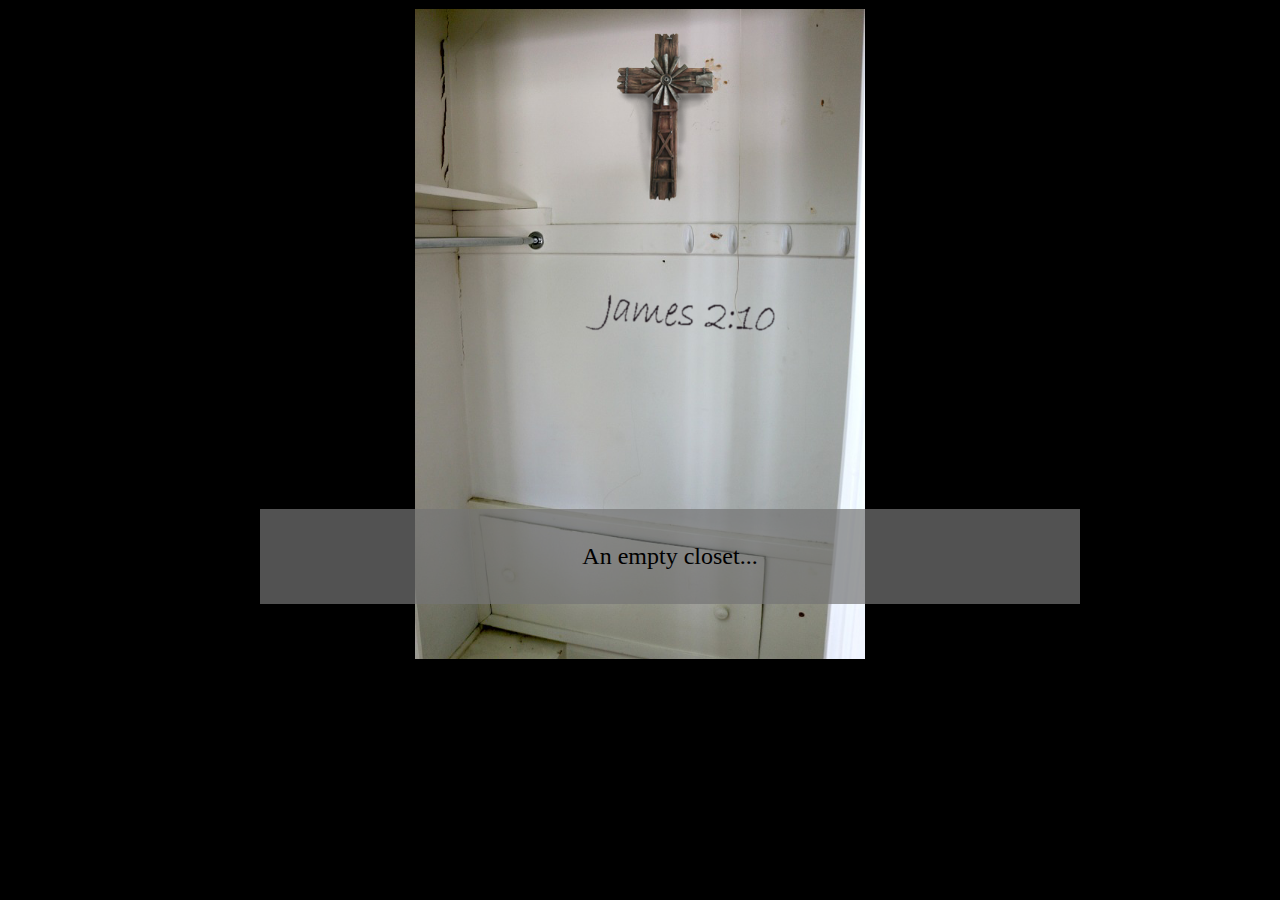
<file: closet.html>
<html>
  <head>
    <link rel="stylesheet" href="kitchen.css" />
    <link rel="stylesheet" href="closet.css" />
    <script src="./jquery-3.6.0.min.js"></script>
    <script>
      $(document).ready(function () {
        sessionStorage.setItem("closet", "done");
        var dialogueProgress = 0;
        var choiceProgress = 0;
        document.getElementById("closetTheme").play();

        $(".dialogueBox").show();
        $(".dialogue").html("An empty closet...");

        $(".dialogueBox").click(function () {
          dialogueProgress++;
          console.log(dialogueProgress);
          if (dialogueProgress == 1) {
            $(".dialogueBox").hide();
            $(".maga").show();
          }
          if (dialogueProgress == 2) {
            $(".dialogue").html("I wonder why");
          }
          if (dialogueProgress == 3) {
            $(".dialogueBox").hide();
            $(".verse").show();
          }
          if (dialogueProgress == 4) {
            document.getElementById("closetTheme").pause();
            setTimeout(function () {
              $(".calling, .ignoreCall, .recieveCall").show();
              $(".dialogueBox").hide();
              document.getElementById("ringtone").play();
            }, 1000);
          }
          if (dialogueProgress == 5) {
            $(".dialogue, .dialogueBox").toggleClass("girlDialogue");
            $(".dialogue").html(
              "A prayer closet? You need a closet for praying?"
            );
          }
          if (dialogueProgress == 6) {
            $(".dialogue, .dialogueBox")
              .toggleClass("girlDialogue")
              .css("pointer-events", "none");
            $(".dialogue").html(
              "It's more like a glorified naughty corner really...You don't wanna know how many hours i've spent in there."
            );
            $(".good").show().html("You got locked in here? Why?");
            $(".bad")
              .show()
              .html(
                "Baha a naughty corner! This lady super nanny or something?"
              );
          }
          if(dialogueProgress == 7){
            $(".dialogue, .dialogueBox").toggleClass("girlDialogue")
            $('.dialogue').html('That sounds horrible.')
          }
          if(dialogueProgress == 8){
            $(".dialogue, .dialogueBox").toggleClass("girlDialogue")
            $('.dialogue').html("It's okay I think it's over now.")
          }
          if(dialogueProgress == 9){
            $(".dialogue, .dialogueBox").toggleClass("girlDialogue")
            $('.dialogue').html("Over? What do you mean? ")
          }
          if(dialogueProgress == 10){
            $(".dialogue, .dialogueBox").toggleClass("girlDialogue")
            $('.dialogue').html("Oh uh... nevermind. I'll let you get back to looking for the key. Good luck!")
            addClue()
            dialogueProgress = 12;
          }
          if(dialogueProgress == 11){
            $(".dialogue, .dialogueBox").toggleClass("girlDialogue")
            $('.dialogue').html("Let me get back to looking for this key then. I'll give you a call when I find it.")
          }
          if(dialogueProgress == 12){
            $(".iphone").slideUp()
          }
          if(dialogueProgress == 13){
            $('.dialogueBox').hide()
            $('.background').fadeOut(3000)
            setTimeout(function(){
              window.location = 'hallway.html'
            }, 3000)
          }

        });

        $(".maga").click(function () {
          $('.maga').hide()
          document.getElementById("wood").play();
          $(".dialogueBox").show();
          $(".dialogue").html(
            "There seems to be some magazines stuffed behind this board."
          );
        });

        $(".verse").click(function () {
          $(".dialogueBox").show();
          sessionStorage.setItem("verseFound", "done");
          $(".dialogue").html("Hmm. Odd they didn't write out the verse.");
        });

        $(".recieveCall").click(function () {
          document.getElementById("ringtone").pause();
          document.getElementById("closetTheme").play();
          $(".calling, .recieveCall, .ignoreCall").hide();
          $(".iphone").show();
          $(".dialogueBox, .dialogue")
            .toggleClass("girlDialogue")
            .css("pointer-events", "auto")
            .show();
          $(".dialogue").html("Did you find the key?");
          $(".good, .bad").show();
          $(".good").html(
            "No key here I'm afraid. I'm in a really weird room though."
          );
          $(".bad").html(
            "Nah but I found the Jesus closet. Gotta say my prayers ya know."
          );
        });

        $(".ignoreCall").click(function () {
          document.getElementById("ringtone").pause();
          document.getElementById("ringtone").currentTime = 0;
          $(".calling").hide();
          setTimeout(function () {
            document.getElementById("ringtone").play();
            $(".calling").show();
          }, 2000);
        });

        function addPoint(value) {
          choiceProgress++;
          if (value == "good") {
            var point = parseInt(sessionStorage.getItem("goodCounter"));
            point++;
            sessionStorage.setItem("goodCounter", point);
          }
          if (value == "bad") {
            var point = parseInt(sessionStorage.getItem("badCounter"));
            point++;
            sessionStorage.setItem("badCounter", point);
          }
        }

        function addClue() {
          var clues = sessionStorage.getItem("cluesFound");
          if (clues == null) {
            sessionStorage.setItem("cluesFound", "1");
          } else {
            clues = parseInt(clues);
            clues++;
            sessionStorage.setItem("cluesFound", clues);
          }
        }

        $(".good").click(function () {
          $(".good, .bad").hide();
          addPoint("good");
          if(choiceProgress == 2){
            $('.dialogue').html("For punishment. Sometimes I didn't even know what I had done wrong half the time.")
            $('.dialogueBox').css('pointer-events', 'auto')
          } else {
            $(".dialogue").html("Oh you found the prayer closet!");
          }
        });

        $('.bad').click(function(){
          $(".good, .bad").hide();
          addPoint("bad")
          if(choiceProgress == 2){
            $('.dialogue').html("Supernanny... Good one. Look we don't have time for joking around. I really need to get out of here.")
            dialogueProgress = 10;
            $('.dialogueBox').css('pointer-events', 'auto')
          } else {
            $('.dialogue').html("har har very funny. It's a prayer closet.")
          dialogueProgress = 4;
          }
        })

      });
    </script>
  </head>

  <body>
    <audio id="closetTheme">
      <source src="/sound/forthecloset.mp3" />
    </audio>

    <audio id="wood">
      <source src="/sound/wood.mp3" />
    </audio>

    <audio id="ringtone">
      <source src="sound/ringTone.mp3" />
    </audio>

    <div class="background">
      <img class="room" src="/images/closet.png" />
      <div class="maga"></div>
      <div class="verse"></div>
      <img class="iphone" src="/images/incomingCall.png" />
      <img class="calling" src="images/incomingCall.png" />
      <div class="ignoreCall"></div>
      <div class="recieveCall"></div>
      <p class="good"></p>
      <p class="bad"></p>
      <div class="dialogueBox">
        <p class="dialogue"></p>
        <p class="reminder"></p>
      </div>
    </div>
  </body>
</html>
</file>
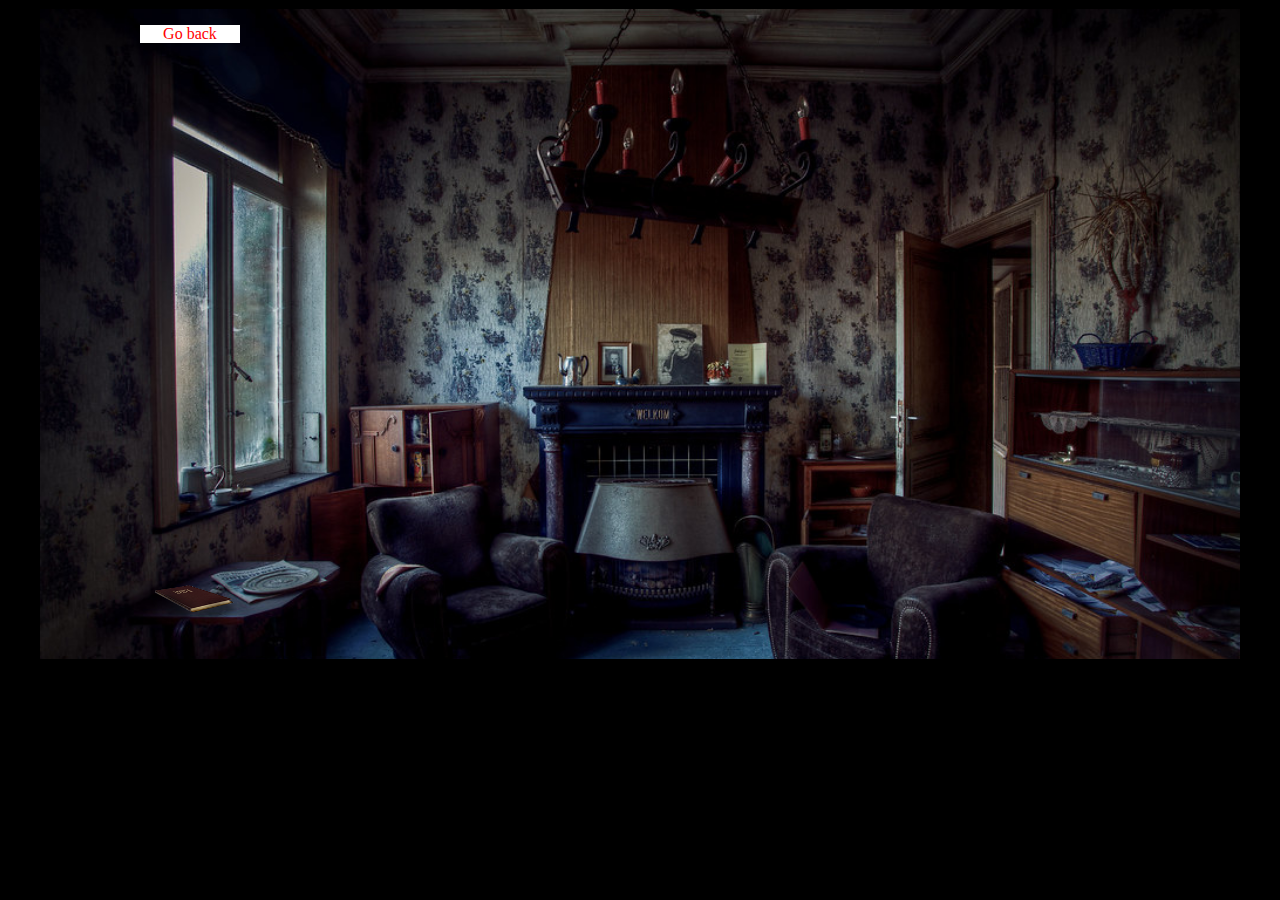
<file: livingRoom.html>
<html>
  <head>
    <link rel="stylesheet" href="kitchen.css" />
    <link rel="stylesheet" href="livingRoom.css" />
    <script src="./jquery-3.6.0.min.js"></script>
    <script>
      $(document).ready(function () {
        var dialogueProgress = 0;

        document.getElementById("theme").play();

        setTimeout(function () {
          $(".dialogueBox").show();
          $(".dialogue").html("Well this looks rather homey.");
        }, 1000);

        $(".dialogueBox").click(function () {
          dialogueProgress++;
          if (dialogueProgress == 1) {
            $(".dialogue").hide();
            $(".reminder").show().html("Search the room");
            $(".dialogueBox").css("pointer-events", "none");
          }
          if (dialogueProgress == 2) {
            $(".dialogue").html("What verse should I read?");
            $(".dialogueBox").css("pointer-events", "none");
            showVerses();
          }
          if (dialogueProgress == 3) {
            $(".dialogue").html("hmmm... not every helpful.");
          }
          if (dialogueProgress == 4) {
            $(".dialogue").html("Maybe a different one?");
            dialogueProgress = 1;
          }
          if (dialogueProgress == 5) {
            $(".dialogue").html("Time to get out here.");
          }
          if (dialogueProgress == 6) {
            $(".background").fadeOut(3000);
            setTimeout(function () {
              window.location = "hallway.html";
            }, 3000);
          }
          if (dialogueProgress == 5) {
            $(".dialogue").html("Time to get out of here!");
          }
          if (dialogueProgress == 6) {
            $(".background").fadeOut(3000);
            setTimeout(function () {
              window.location = "hallway.html";
            }, 3000);
          }
        });

        $(".bible").click(function () {
          $(".dialogue").show().html("Ah yes the good book.");
          $(".bible").fadeOut();
          $(".reminder").hide();
          $(".dialogueBox").css("pointer-events", "auto");
        });

        $(".bible").click(function () {
          $(".dialogue").show().html("Ah yes the good book.");
          $(".bible").fadeOut();
          $(".reminder").hide();
        });

        function showVerses() {
          if (sessionStorage.getItem("verseFound") == "done") {
            $(".open, .choice1, .choice2, .choice3, .choice4").fadeIn();
          } else {
            $(".open, .choice1, .choice2, .choice3").fadeIn();
          }
        }

        function hideVerses() {
          document.getElementById("flip").play();
          $(".open").fadeOut();
          setTimeout(function () {
            $(".open").fadeIn();
          }, 500);
          $(".choice1, .choice2, .choice3, .choice4").fadeOut();
        }

        $(".choice1").click(function () {
          console.log("click");
          hideVerses();
          $(".dialogue").html(
            "Cast all your anxiety on him because he cares for you. "
          );
          $(".dialogueBox").css("pointer-events", "auto");
        });

        $(".choice2").click(function () {
          hideVerses();
          $(".dialogue").html(
            "but those who hope in the LORD will renew their strength. They will soar on wings like eagles; they will run and not grow weary, they will walk and not be faint.  "
          );
          $(".dialogueBox").css("pointer-events", "auto");
        });
        $(".choice3").click(function () {
          hideVerses();
          $(".dialogue").html(
            "He replied, “Because you have so little faith. Truly I tell you, if you have faith as small as a mustard seed, you can say to this mountain, ‘Move from here to there,’ and it will move. Nothing will be impossible for you.” "
          );
          $(".dialogueBox").css("pointer-events", "auto");
        });
        $(".choice4").click(function () {
          hideVerses();
          $(".key").fadeIn();
          $(".dialogue").html("Oh my god, is that what I think it is?");
          $(".dialogueBox").css("pointer-events", "none");
          document.getElementById("theme").pause();
        });

        $(".key").click(function () {
          $(".key").fadeOut();
          document.getElementById("victory").play();
          sessionStorage.setItem("foundKey", "done");
          $(".dialogue").html("YES! Finally!");
          $(".dialogueBox").css("pointer-events", "auto");
          dialogueProgress = 4;
        });

        $(".goBack").click(function () {
          $(".background").fadeOut(3000);
          setTimeout(function () {
            window.location = "hallway.html";
          }, 3000);
        });
      });
    </script>
  </head>
  <body>
    <audio id="theme">
      <source src="/sound/Tonight You Belong to Me - Creepy Version.mp3" />
    </audio>

    <audio id="flip">
      <source src="/sound/Book Flipping Sound Effect.mp3" />
    </audio>

    <audio id="victory">
      <source src="/sound/Victory sound effect.mp3" />
    </audio>

    <div class="background">
      <img class="bible" src="/images/bible.png" />
      <img class="open" src="/images/openBible.png" />
      <img class="key" src="/images/key.png" />
      <p class="choice1">1 Peter 5:7</p>
      <p class="choice2">Isiah 40:31</p>
      <p class="choice3">Matthew 17:20</p>
      <p class="choice4">James 2: 10</p>
      <p class="goBack">Go back</p>
      <div class="dialogueBox">
        <p class="dialogue"></p>
        <p class="reminder"></p>
      </div>
    </div>
  </body>
</html>
</file>
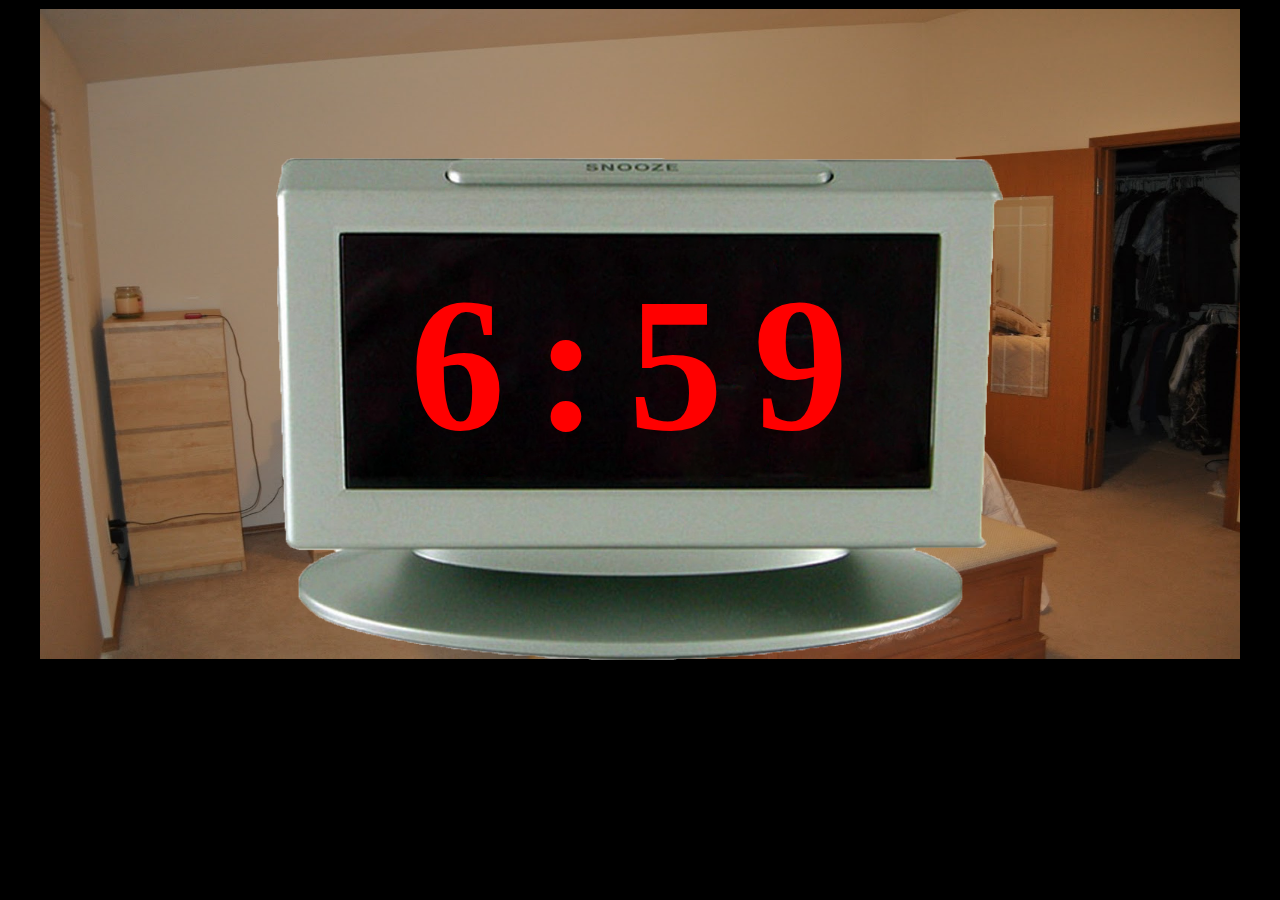
<file: phoneCall.html>
<html>

<head>
    <link href="phoneCall.css" rel="stylesheet" />
    <script src="jquery-3.6.0.min.js"></script>

    <script>
        $(document).ready(function() {
            var dialogueProgression = 0;
            var curtain1 = false;
            var curtain2 = false;
            var dialledNum = "";
            var stopProgressing = false;

            $(".time").html("6:59");

            setTimeout(function() {
                $(".time").html("7:00");
                document.getElementById("alarm").play();
            }, 1000);

            $(".clock, .time").click(function() {
                document.getElementById("alarm").pause();
                document.getElementById("button").play();
                document.getElementById("backgroundMusic").play();
                $(".time").fadeOut(1000);
                $(".clock").fadeOut(1000);
                $(".dialogue").fadeIn(1000).html("Oh yes another beautiful day!");
            });

            $(".dialogueBox").click(function() {
                if (stopProgressing == false) {


                    dialogueProgression++;

                    if (dialogueProgression == 1) {
                        $(".dialogue").html(
                            "Time to open the curtains and let the sun in!"
                        );
                    }

                    if (dialogueProgression == 2) {
                        $(".window, .curtain1, .curtain2, .rod, .reminder").fadeIn();
                        $(".dialogueBox").css("pointer-events","none");
                        $('.dialogue').hide()
                        $(".bedroom").fadeOut();
                        $(".reminder").html("click the curtains to open them");
                    }

                    if (dialogueProgression == 3) {
                        $(".dialogue").show().html("I wonder if that old lady is doing okay...")
                    }

                    if (dialogueProgression == 4) {
                        $(".dialogue").html("What could of happened to her?")
                    }

                    if (dialogueProgression == 5) {
                        $(".dialogue").html("Oh I think I can see something in the window");
                    }

                    if (dialogueProgression == 6) {
                        document.getElementById("backgroundMusic").pause();
                        document.getElementById("creepyMusic").play();
                        $(".windowWitNum").show();
                        $(".curtain1, .curtain2").fadeOut();
                        $(".dialogue").html("....");
                    }

                    if (dialogueProgression == 7) {
                        $(".dialogue").html("Oh my god.");
                    }

                    if (dialogueProgression == 8) {
                        document.getElementById("backgroundMusic").play();
                        $(".dialogue").html("well I guess I should help them!");
                    }
                    if (dialogueProgression == 9) {
                        $(".dialogue").html("I'll grab my phone");
                        $(".dialogueBox").css("pointer-events","none");
                        $('.iphone').slideDown()
                    }
                    if (dialogueProgression == 10) {
                        $('.dialogue').html('h-hello?')
                        document.getElementById("backgroundMusic").pause();
                        document.getElementById('phoneCallMusic').play()
                    }
                    if (dialogueProgression == 11) {
                        $('.dialogue').html('Oh thank god you got the number! Thankyou jesus!');
                        $('.dialogueBox, .dialogue').toggleClass("girlDialogue");
                    }
                    if (dialogueProgression == 12) {
                        $('.dialogue').html("What's going on? Are you okay?")
                        $('.dialogueBox, .dialogue').toggleClass("girlDialogue");

                    }
                    if (dialogueProgression == 13) {
                        $('.dialogue').html("I'm stuck in this room! I've been locked in for a day and I can't get out! You gotta help me PLEASE!")
                        $('.dialogueBox, .dialogue').toggleClass("girlDialogue");
                    }
                    if (dialogueProgression == 14) {
                        $('.dialogue').html("Calm down, I'll help you. Do you need me to call the police?")
                        $('.dialogueBox, .dialogue').toggleClass("girlDialogue");
                    }
                     if (dialogueProgression == 15) {
                        $('.dialogue').html("No! I mean there's really no need, just come over right now! I'm sure you can get me out. ")
                        $('.dialogueBox, .dialogue').toggleClass("girlDialogue");
                    }
                    
                    if(dialogueProgression == 16) {
                        $('.dialogue').html("Have you tried the window? There's one right here.")
                        $('.dialogueBox, .dialogue').toggleClass("girlDialogue");
                    }
                    
                    if(dialogueProgression == 17) {
                        $('.dialogue').html("It's locked too! Please just come here and get this door open. I'm so sick of this room.")
                        $('.dialogueBox, .dialogue').toggleClass("girlDialogue");
                    }
                    if(dialogueProgression == 18) {
                        $('.dialogue').html("How exactly am I supposed to open it anyway?")
                        $('.dialogueBox, .dialogue').toggleClass("girlDialogue");
                    }
                    if(dialogueProgression == 19) {
                        $('.dialogue').html("There's a key. Please just come here and I'll explain how you can get it open.")
                        $('.dialogueBox, .dialogue').toggleClass("girlDialogue");
                    }
                    
                    if(dialogueProgression == 20) {
                        $('.dialogue').html("Okay okay, I'm coming just hold on.")
                        $('.dialogueBox, .dialogue').toggleClass("girlDialogue");
                        document.getElementById('phoneCallMusic').pause()
                    }
                    if(dialogueProgression == 21) {
                        $('.dialogue').html("Time to save the girl next door I guess.")

                    }
                    if(dialogueProgression == 22) {
                        $('.background').fadeOut(3000)
                        setTimeout(function(){
                            window.location = 'theHouse.html'
                        }, 3000)
                    }
                }

            });


            $(".curtain1").click(function() {
                curtain1 = true;
                console.log("click");
                $(".curtain1").animate({
                        width: "100px",
                        left: "850px",
                    },
                    1000
                );
                curtains(curtain1, curtain2);
            });

            $(".curtain2").click(function() {
                curtain2 = true;
                $(".curtain2").animate({
                    width: "100px",
                    left: "270px",
                });
                curtains(curtain1, curtain2);
            });

            function curtains(curtain1, curtain2) {
                if (curtain1 && curtain2) {
                    $(".reminder").fadeOut();
                    $(".dialogue").show().html("Lovely");
                    $(".dialogueBox").css("pointer-events","auto");
                    $(".theHouse, .girl").fadeIn(3000);
                }
            }

            $(".iphone").click(function() {
                $('.dial, .phoneNumber').fadeIn()
                $('.reminder').show().html('Click the numbers on the phone to dial')
                $('.one, .two, .three, .four, .five, .six, .seven, .eight, .nine, .zero, .star, .hash, .call').show()
                $('.dialogue').hide()
            })

            function numberCheck() {
                $('.reminder').hide()
                var correctNumber = '0425685973'
                $('.phoneNumber').html(dialledNum)
                if (dialledNum.length == 10) {
                    if (dialledNum == correctNumber) {
                        rightNumber()
                        return true
                    } else {
                        console.log('wrong number')
                        dialledNum = "";
                        wrongNumber()
                        return false
                    }
                }
                return false
            }

            function wrongNumber() {
                document.getElementById("ringing").play()
                setTimeout(function() {
                    document.getElementById("ringing").pause()
                    document.getElementById("disconnected").play()
                    $('.dialogue').show()
                    stopProgressing = true;
                    $('.dialogue').html("I don't think that's quite right. Let me try again")
                }, 6000)
            }

            function rightNumber() {
                console.log('correct number')
                stopProgressing = false;
                $('.dial, .iphone, .phoneNumber, .numbers').fadeOut()
                $('.dialogue').fadeIn().html('ringing')
                $(".dialogueBox").css("pointer-events","auto");
                document.getElementById("ringing").play()
                setTimeout(function() {
                    document.getElementById("ringing").pause()
                }, 3000)
                //                note to self, finish this function and progress the story
            }


            if (dialledNum <= 10) {



                $('.one').click(function() {
                    document.getElementById("buttonSound").play()
                    dialledNum = dialledNum + '1'
                    console.log('1', dialledNum.length)
                    numberCheck()
                });

                $('.two').click(function() {
                    document.getElementById("buttonSound").play()
                    dialledNum = dialledNum + '2'
                    console.log('2')
                    numberCheck()
                });

                $('.three').click(function() {
                    document.getElementById("buttonSound").play()
                    dialledNum = dialledNum + '3'
                    console.log('3')
                    numberCheck()
                });

                $('.four').click(function() {
                    document.getElementById("buttonSound").play()
                    dialledNum = dialledNum + '4'
                    console.log('4')
                    numberCheck()
                });

                $('.five').click(function() {
                    document.getElementById("buttonSound").play()
                    dialledNum = dialledNum + '5'
                    console.log('5')
                    numberCheck()
                });

                $('.six').click(function() {
                    document.getElementById("buttonSound").play()
                    dialledNum = dialledNum + '6'
                    console.log('6')
                    numberCheck()
                });

                $('.seven').click(function() {
                    document.getElementById("buttonSound").play()
                    dialledNum = dialledNum + '7'
                    console.log('7')
                    numberCheck()
                });

                $('.eight').click(function() {
                    document.getElementById("buttonSound").play()
                    dialledNum = dialledNum + '8'
                    console.log('8')
                    numberCheck()
                });

                $('.nine').click(function() {
                    document.getElementById("buttonSound").play()
                    dialledNum = dialledNum + '9'
                    console.log('9')
                    numberCheck()
                });

                $('.zero').click(function() {
                    document.getElementById("buttonSound").play()
                    dialledNum = dialledNum + '0'
                    console.log('0')
                    numberCheck()
                });

                $('.star').click(function() {
                    document.getElementById("buttonSound").play()
                    dialledNum = dialledNum + '*'
                    console.log('*')
                    numberCheck()
                });

                $('.hash').click(function() {
                    document.getElementById("buttonSound").play()
                    dialledNum = dialledNum + '#'
                    console.log('#')
                    numberCheck()
                });

            }

            $('.call').click(function() {
                var result = numberCheck()
                console.log(result)
                if (result == false) {
                    dialledNum = ''
                    wrongNumber()
                }
            });

            //            Exit viewing the phone when dialing the number
            $('.windowWitNum').click(function() {
                $('.dial, .phoneNumber').hide()
            })


        });

    </script>
</head>

<body>
    <audio id="alarm">
        <source src="sound/Alarm%20Clock%20Sound%20Effect%20No%20Copyright%20(HQ).mp3" />
    </audio>

    <audio id="button">
        <source src="sound/Wooden%20Button%20Click%20Sound%20Effect.mp3" />
    </audio>

    <audio id="backgroundMusic">
        <source src="sound/SpongeBob%20SquarePants%20Production%20Music%20-%20Bell%20Hop%20(a).mp3" />
    </audio>

    <audio id="creepyMusic">
        <source src="sound/jump2.mp3" />
        />
    </audio>

    <audio id="ringing">
        <source src="sound/internalRingign.mp3" />
    </audio>

    <audio id="buttonSound">
        <source src="sound/buttonClick.mp3" />
    </audio>

    <audio id="disconnected">
        <source src="sound/Phone%20Disconnect%20Tones%20and%20Message.mp3" />
    </audio>

    <audio id="phoneCallMusic">
        <source src="sound/phonecallTheme.mp3" />
    </audio>

    <div class="background">
        <img class="window" src="images/editedWindow.png" />
        <img class="curtain1" src="images/half%20window.png" />
        <img class="curtain2" src="images/half%20window.png" />
        <img class="rod" src="images/justTheRod.png" />
        <img class="theHouse" src="images/houseAtDay.png" />
        <img class="windowWitNum" src="./images/creepyWindow.jpg.png" />
        <img class="iphone" src="/images/iphone.jpg.png" />
        <img class="dial" src="images/dial.jpg.png" />

        <div class="numbers">
            <div class="one"> </div>
            <div class="two"> </div>
            <div class="three"> </div>
            <div class="four"> </div>
            <div class="five"> </div>
            <div class="six"> </div>
            <div class="seven"> </div>
            <div class="eight"> </div>
            <div class="nine"> </div>
            <div class="zero"> </div>
            <div class="star"> </div>
            <div class="hash"></div>
            <div class="call"></div>
        </div>

        <p class="phoneNumber"></p>

        <div class="dialogueBox">
            <p class="dialogue"></p>

            <p class="reminder"></p>
        </div>

        <img class="clock" src="images/alarm%20clock.jpg.png" />
        <img class="bedroom" src="images/FaithBedroom.jpg" />

        <h1 class="time"></h1>

    </div>
</body>

</html>
</file>
<file: kitchen.css>
body {
  text-align: center;
  background-color: black;
  user-select: none;
}

.background {
  position: relative;
  width: 1200px;
  height: 650px;
  border: 1px solid black;
  margin-left: auto;
  margin-right: auto;
  background-color: black;
  background-image: url(/images/kitchen.jpg);
  background-size: cover;
}

.dialogue,
.reminder {
  color: black;
  font-size: 24px;
}

.dialogueBox {
  border-color: white;
  border-width: 1px;
  width: 800px;
  background: rgba(117, 117, 117, 0.7) /* grey background with 30% opacity */;
  position: absolute;
  top: 500px;
  display: none;
  left: 220px;
  z-index: 8;
  padding: 10px;
}

.reminder {
  font-style: italic;
  font-size: 14px;
}

.jack {
  position: absolute;
  width: 100px;
  top: 300px;
  left: 350px;
  filter: brightness(0.7);
}

.sink {
  position: absolute;
  width: 290px;
  height: 155px;
  top: 270px;
  left: 720px;
}

.sink:hover,
.jack:hover {
  filter: brightness(0.5);
  cursor: pointer;
}

.bloodySink {
  left: 0;
  position: absolute;
  width: 1200px;
  height: 650px;
  display: none;
  z-index: 0;
}

.iphone {
  position: absolute;
  z-index: 7;
  width: 130px;
  bottom: 10px;
  right: 10px;
  display: none;
}

.calling {
  position: absolute;
  z-index: 1;
  width: 400px;
  left: 400px;
  height: 650px;
  display: none;
}

.ignoreCall {
  position: absolute;
  width: 100px;
  height: 100px;
  z-index: 2;
  left: 645px;
  top: 455px;
  display: none;
}

.recieveCall {
  position: absolute;
  width: 100px;
  height: 100px;
  z-index: 2;
  left: 450px;
  top: 455px;
  display: none;
}

.girlDialogue {
  color: white;
  background-color: rgba(104, 2, 60, 0.7);
  border-radius: 10px;
}

.girlDialogue:before {
  content: "";
  width: 0px;
  height: 0px;
  position: absolute;
  border-left: 10px solid rgba(104, 2, 60, 0.7);
  border-right: 10px solid transparent;
  border-top: 10px solid rgba(104, 2, 60, 0.7);
  border-bottom: 10px solid transparent;
  right: -19px;
  top: 5px;
}

.good,
.bad {
  position: absolute;
  top: 100px;
  left: 310px;
  background-color: white;
  color: black;
  font-size: 20px;
  width: 200px;
  padding: 10px;
  display: none;
}

.good:hover,
.bad:hover {
  background-color: black;
  color: white;
  cursor: pointer;
}

.bad {
  left: 690px;
}
</file>
<file: closet.css>
.background{
    background-image: none;
    background-color: black;
}

.room{
    height: 650px;
}

.maga {
    width: 300px;
    height: 40px;
    position: absolute;
    left: 440px;
    bottom: 100px;
    cursor: pointer;
    display: none;
}

.verse{
    width: 200px;
    height: 70px;
    position: absolute;
    left: 540px;
    top: 270px;
    display: none;
    cursor: pointer;
}
</file>
<file: livingRoom.css>
.background{
    background-image: url('/images/livingRoom.jpg');
}

.bible{
    position: absolute;
    left: 100px;
    bottom: 30px;
}

.bible:hover, .key:hover, .goBack:hover{
    filter: brightness(0.3);
    cursor: pointer;
}

.open{
    position: absolute;
    width: 700px;
    bottom: -10px;
    left: 280px;
    display: none;
    z-index: 0;
}

.choice1, .choice2, .choice3, .choice4 {
    background-color: white;
    width: 150px;
    margin-left: auto;
    margin-right: auto;
    cursor: pointer;
    display: none;
}

.choice1:hover, .choice2:hover, .choice3:hover, .choice4:hover {
    background-color: black;
    color: white;
}

.key{
    display: none;
    position: absolute;
    z-index: 1;
    transform: rotate(250deg);
    width: 100px;
    top: 400px;
}

.goBack {
    background-color: white;
    color: red;
    width: 100px;
    position: absolute;
    left: 100px;
}
</file>
<file: phoneCall.css>
body {
    text-align: center;
    background-color: black;
    user-select: none;
}


.background {
    position: relative; 
    width: 1200px;
    height: 650px;
    border: 1px solid black;
    margin-left: auto; 
    margin-right: auto;
    background-color: black;
}

.clock{
    width:800px;
    height: auto;
    position: absolute;
    left: 200px;
    z-index: 1;
    display: inline;
}

h1{
    position: absolute;
    color: red;
    z-index: 2;
    left: 370px;
    font-size: 190px;
    letter-spacing: 30px;
    top: 120px;
}

.bedroom{
    width: 1200px;
    height: 650px;
    position: absolute;
    top: 0;
    left: 0;
    z-index: 0;
}

.dialogue, .reminder{
    color: black;
    display: none;
    font-size: 24px;
}

.reminder{
    font-style: italic;
    font-size: 14px;
}

.dialogueBox {
    border-color: white;
    border-width: 1px;
    width: 800px;
    background: rgba(117, 117, 117, 0.7) /* grey background with 30% opacity */;
    position: absolute;
    top: 530px;
    left: 220px;
    z-index: 8;
}

.window {
    position: absolute; 
    top: 0; 
    left: 0;
    z-index: 4;
    width: 1200px;
    height: 650px;
    display: none;
}

.curtain1, .curtain2 {
    position: absolute;
    width: 500px;
    height: 600px;
    z-index: 5;
    top: 50px;
    display: none;
}

.curtain2 {
    transform: scaleX(-1);
    left: 170px;
}

.rod {
    position: absolute;
    z-index: 4;
    height: 40px;
    top: 71px; 
    left: 200px;
    width: 900px;
    display: none;
}

.theHouse {
    position: absolute; 
    height: 500px; 
    width: 800px;
    top: 150px; 
    left: 100px;
    display: none;
    z-index: 3;
}

.number {
    position: absolute;
    z-index: 5;
}

.windowWitNum {
    position: absolute;
    width: 1200px;
    height: 650px;
    z-index: 6;
    left: 0;
    top: 0;
    display: none;
}

.iphone {
    position: absolute; 
    z-index: 7;
    width: 130px;
    bottom: 10px;
    right: 10px;
    display: none;
}

.dial {
    position: absolute; 
    z-index: 7;
    width: 400px;
    left: 400px;
    height: 650px;
    display: none;
}

.one, .two, .three, .four, .five, .six, .seven, .eight, .nine, .zero, .star,  .hash, .call {
    position: absolute; 
    width: 70px;
    height: 60px;
    z-index: 8;
    left: 470px;
    top: 205px;
    border-radius: 25px;
    display: none;
}

.two, .five, .eight, .zero, .call {
    left:565px;
}

.three, .six, .nine, .hash {
    left: 660px;
}

.four, .five, .six {
    top: 270px;

}

.seven, .eight, .nine {
    top: 340px;
}

.zero, .star, .hash {
    top: 410px;
}

.call {
    top: 480px;
}

.phoneNumber {
    position: absolute; 
    z-index: 10;
    left:540px;
    top: 60px; 
    font-size: 25px;
    font-family: sans-serif;
}

.girlDialogue {
    color: white; 
    background-color: rgba(104, 2, 60, 0.7);
}
</file>
